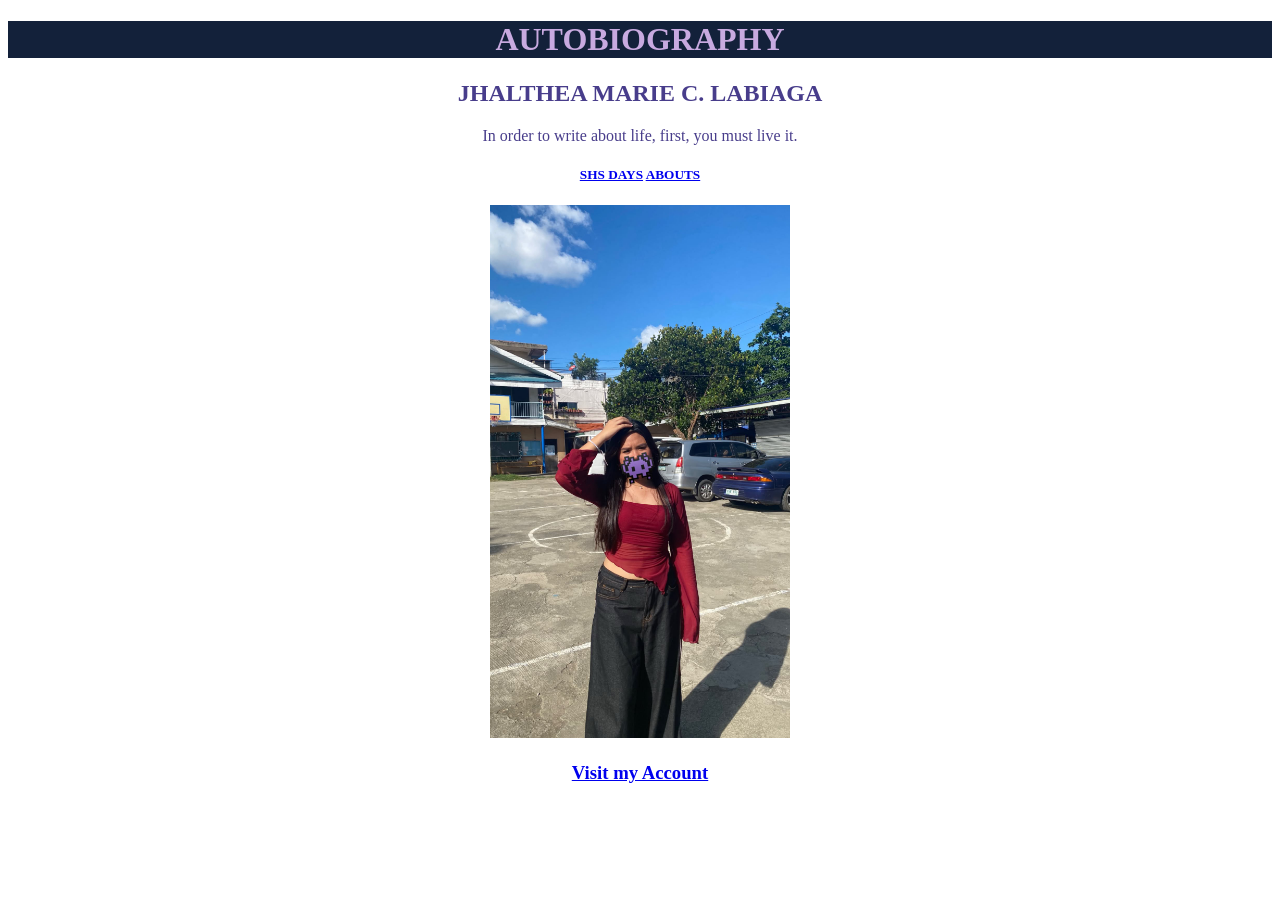
<file: css/index.html>
<!DOCTYPE html>
<html lang="en">
<head>
    <meta charset="UTF-8">
    <meta name="viewport" content="width=device-width, initial-scale=1.0">
    <title>AUTOBIOGRAPHY</title>

      <link rel="stylesheet" href="sylesheet.css"/>

</head>


<body>

    
      <h1 style="text-align: center;"> AUTOBIOGRAPHY</h1>

          <h2 style="text-align: center;">JHALTHEA MARIE C. LABIAGA</h2>
    
                <p>In order to write about life, 
                 first, you must live it.</p>
       
                  <h5><a href="index (1).html">SHS DAYS</a>
                   <a href="index(2).html">ABOUTS</a>
                   </h>

                       <h3 style="text-align: center;"><img src="me.jpg" alt="Me, I and Myself" width="300"></h3>
        
        


       
       
       
                             <h3 style="text-align: center;"><a href="https://www.facebook.com/123jhalthea">Visit my Account</a></h3>
    
</body>
</html>
</file>
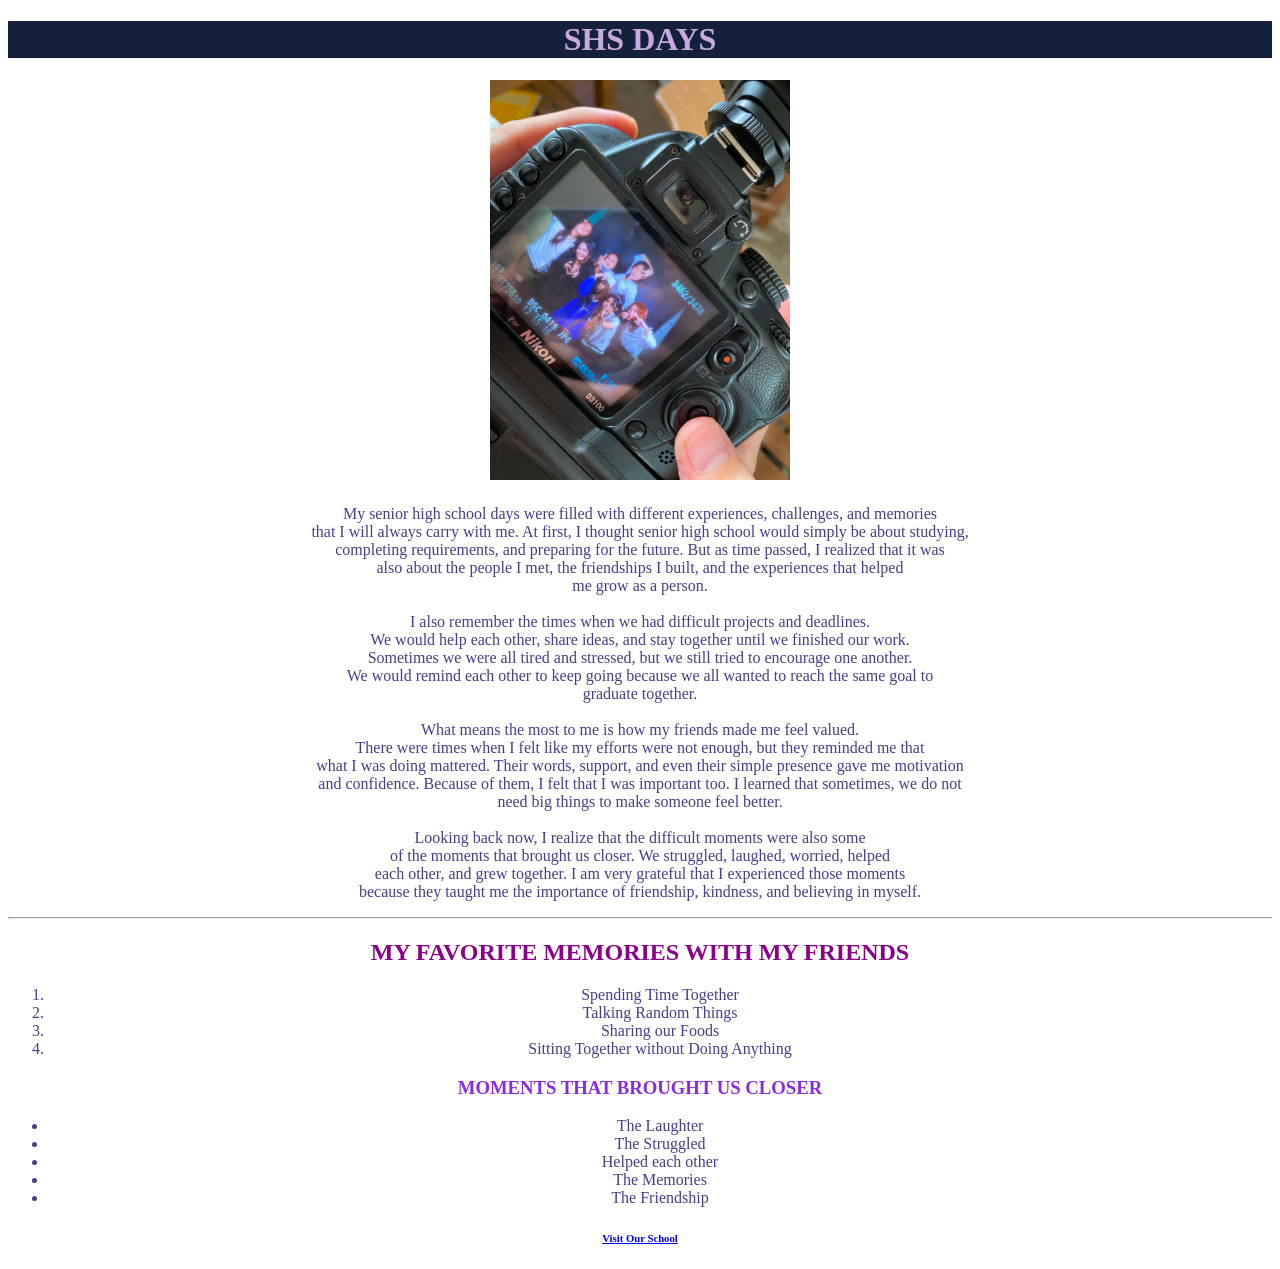
<file: index (1).html>
<!DOCTYPE html>
<html lang="en">
<head>
    <meta charset="UTF-8">
    <meta name="viewport" content="width=device-width, initial-scale=1.0">
    <title>SHS DAYS</title>
    <link rel="stylesheet" href="sylesheet.css"/>
</head>

         <h1 style="text-align: center;">SHS DAYS</h1>
                 <h4 style="text-align: center;"><img src="COF.jpg" alt="MY FRIENDS" width="300"></h4>
      
                    <p style="text-align: center">
                     My senior high school days were filled with different experiences, challenges, and memories<br> that I will always carry with me.
                     At first, I thought senior high school would simply be about studying,<br> completing requirements, and preparing for the future.
                     But as time passed, I realized that it was<br> also about the people I met, the friendships I built, and the experiences that helped 
                     <br> me grow as a person.<br>
                      <br>
         
                      I also remember the times when we had difficult projects and deadlines.<br>
                      We would help each other, share ideas, and stay together until we finished our work.<br>
                      Sometimes we were all tired and stressed, but we still tried to encourage one another.<br>
                      We would remind each other to keep going because we all wanted to reach the same goal to<br>
                      graduate together.<br>
                      <br>

                     What means the most to me is how my friends made me feel valued.<br> 
                      There were times when I felt like my efforts were not enough, but they reminded me that<br> 
                      what I was doing mattered. Their words, support, and even their simple presence gave me motivation<br> 
                     and confidence. Because of them, I felt that I was important too. I learned that sometimes, we do not<br>
                     need big things to make someone feel better. <br>
                     <br>

                      Looking back now, I realize that the difficult moments were also some<br>
                      of the moments that brought us closer. We struggled, laughed, worried, helped<br> 
                     each other, and grew together. I am very grateful that I experienced those moments<br> 
                     because they taught me the importance of friendship, kindness, and believing in myself.<br>

                    </p>

             <hr>

             <h2 style="text-align: center; color: darkmagenta;"> MY FAVORITE MEMORIES WITH MY FRIENDS</h2>  
             
                <ol style="text-align: center; color: darkslateblue;">
                    <li>Spending Time Together</li>
                    <li>Talking Random Things</li>
                    <li> Sharing our Foods</li>
                    <li>Sitting Together without Doing Anything </li>
                    
                    

                 </ol>
       
              
       
                         <h3 style="text-align: center; color: blueviolet;">MOMENTS THAT BROUGHT US CLOSER</h3>
      
                             <ul style="text-align: center; color: darkslateblue;">
                                 <li>The Laughter</li>
                                 <li>The Struggled</li>
                                 <li>Helped each other</li>
                                 <li>The Memories</li>
                                 <li>The Friendship</li>
               
                                </ul>
         

                                           <h6 style="text-align: center;"><a href="https://www.facebook.com/wetheconcordians/">Visit Our School</a></h6>          
    </body>
</html>
</file>
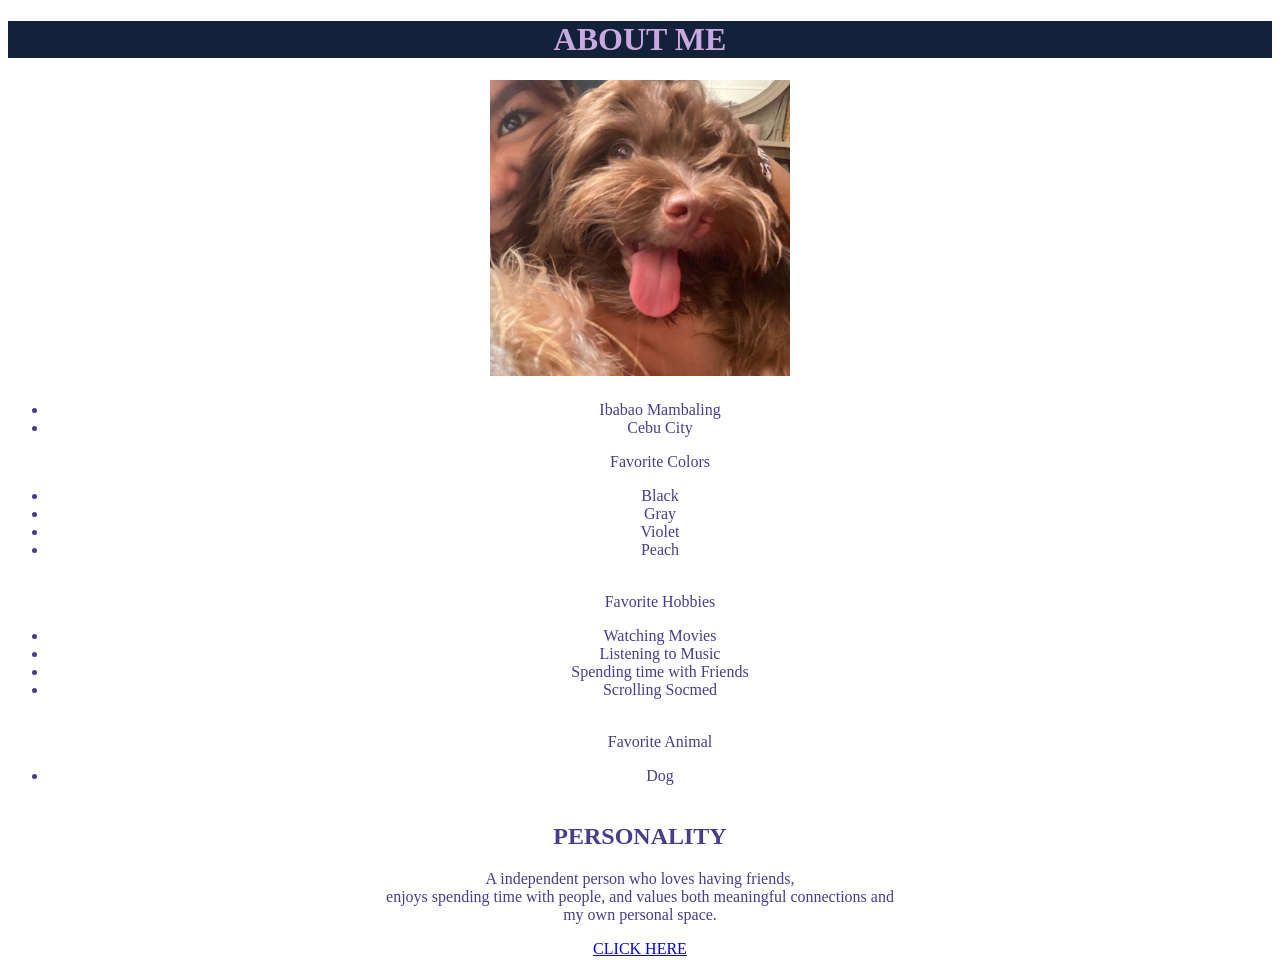
<file: index(2).html>
<!DOCTYPE html>
<html lang="en">
<head>
    <meta charset="UTF-8">
    <meta name="viewport" content="width=device-width, initial-scale=1.0">
    <title>ABOUTS</title>

    <link rel="stylesheet" href="sylesheet.css"/>

</head>
<body>
    <h1>ABOUT ME</h1>

    
    
    <h4 style="text-align: center;"><img src="mylove.jpg" alt="MY LOVE" width="300"></h4>

    <ul>
        <li> Ibabao Mambaling </li>
        <li> Cebu City </li>

    </ul>

         <ul>

            <p style="text-align: center;">Favorite Colors</p>
            <li> Black </li>
            <li> Gray </li>
            <li> Violet </li>
            <li> Peach </li>
            <br>

            <p style="text-align: center;">Favorite Hobbies</p>
            <li>Watching Movies </li>
            <li>Listening to Music </li>
            <li>Spending time with Friends</li>
            <li>Scrolling Socmed</li>
            <br>

            <p style="text-align: center;">Favorite Animal</p>
            <li>Dog</li>
            <br>

         </ul>    

         <h2>PERSONALITY</h2>
            <p style="text-align:center;"> A independent person who loves having friends,<br>
                 enjoys spending time with people, and values both meaningful connections and<br>
                  my own personal space.<br>

                <p style="text-align: center;"><a href="https://kisskh.do/"> CLICK HERE </a></p>



    
</body>
</html>
</file>
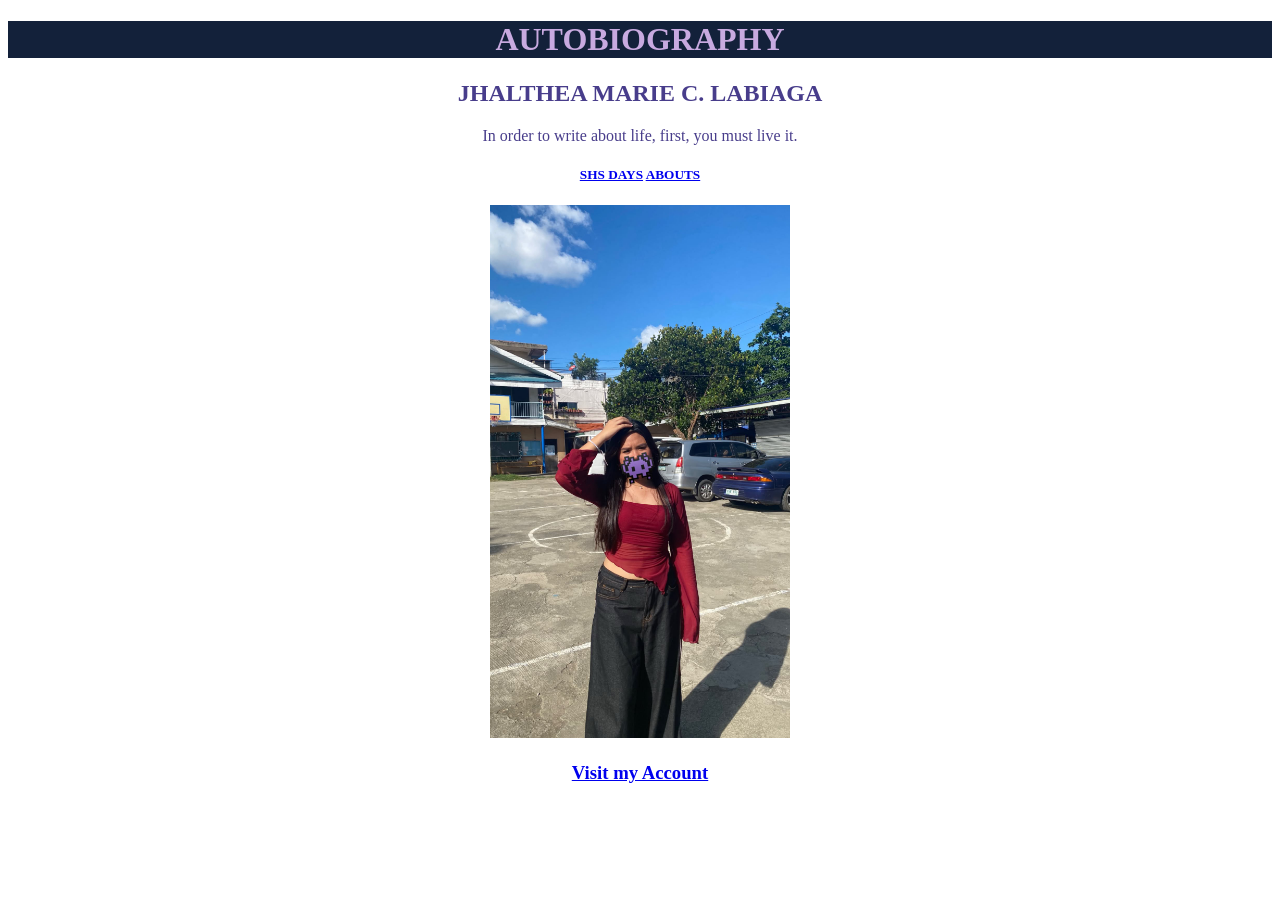
<file: index.html.html>
<!DOCTYPE html>
<html lang="en">
<head>
    <meta charset="UTF-8">
    <meta name="viewport" content="width=device-width, initial-scale=1.0">

    <title>AUTOBIOGRAPHY</title>
    
   
    
          
    <link rel="stylesheet" href="sylesheet.css"/>

</head>
<body>
    
      <h1 style="text-align: center;"> AUTOBIOGRAPHY</h1>

          <h2 style="text-align: center;">JHALTHEA MARIE C. LABIAGA</h2>
    
                <p>In order to write about life, 
                 first, you must live it.</p>
       
                  <h5><a href="index (1).html">SHS DAYS</a>
                   <a href="index(2).html">ABOUTS</a>
                   </h>

                       <h3 style="text-align: center;"><img src="me.jpg" alt="Me, I and Myself" width="300"></h3>
        
        


       
       
       
                             <h3 style="text-align: center;"><a href="https://www.facebook.com/123jhalthea">Visit my Account</a></h3>
</body>
</html>
</file>
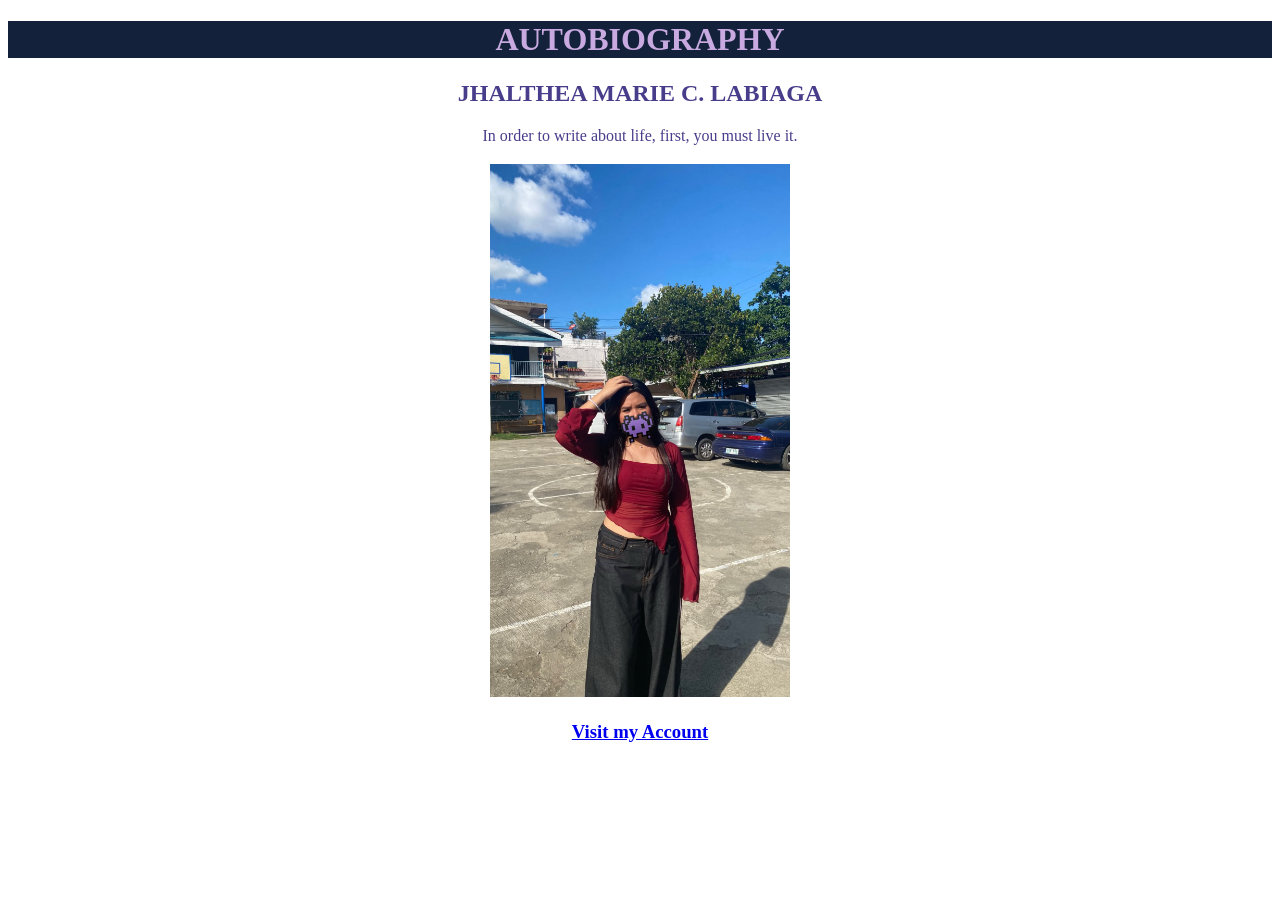
<file: css/index.html (2).html>
<!DOCTYPE html>
<html lang="en">
<head>
    <meta charset="UTF-8">
    <meta name="viewport" content="width=device-width, initial-scale=1.0">

    <title>AUTOBIOGRAPHY</title>
    
   
    
          
    <link rel="stylesheet" href="sylesheet.css"/>

</head>
<body>
    
      <h1 style="text-align: center;"> AUTOBIOGRAPHY</h1>

          <h2 style="text-align: center;">JHALTHEA MARIE C. LABIAGA</h2>
    
                <p>In order to write about life, 
                 first, you must live it.</p>
       
                  

                       <h3 style="text-align: center;"><img src="me.jpg" alt="Me, I and Myself" width="300"></h3>
        
        


       
       
       
                             <h3 style="text-align: center;"><a href="https://www.facebook.com/123jhalthea">Visit my Account</a></h3>
</body>
</html>
</file>
<file: css/sylesheet.css>
h1{
   color: rgb(200, 170, 224);
    background-color: rgb(19, 33, 58);
    text-align: center;
}

h2{
    color: darkslateblue; 
    text-align: center; 
}

h5{
    text-align: center;
}

h3{
    color: darkslateblue
}

p{
    color: darkslateblue;
    text-align: center;
}

h4{
    color: darkslateblue;
}


ol{
    color: darkslateblue;
    text-align: center;
}

ul{
    color: darkslateblue;
    text-align: center;


}
</file>
<file: sylesheet.css>
h1{
   color: rgb(200, 170, 224);
    background-color: rgb(19, 33, 58);
    text-align: center;
}

h2{
    color: darkslateblue; 
    text-align: center; 
}

h5{
    text-align: center;
}

h3{
    color: darkslateblue
}

p{
    color: darkslateblue;
    text-align: center;
}

h4{
    color: darkslateblue;
}


ol{
    color: darkslateblue;
    text-align: center;
}

ul{
    color: darkslateblue;
    text-align: center;


}
</file>
